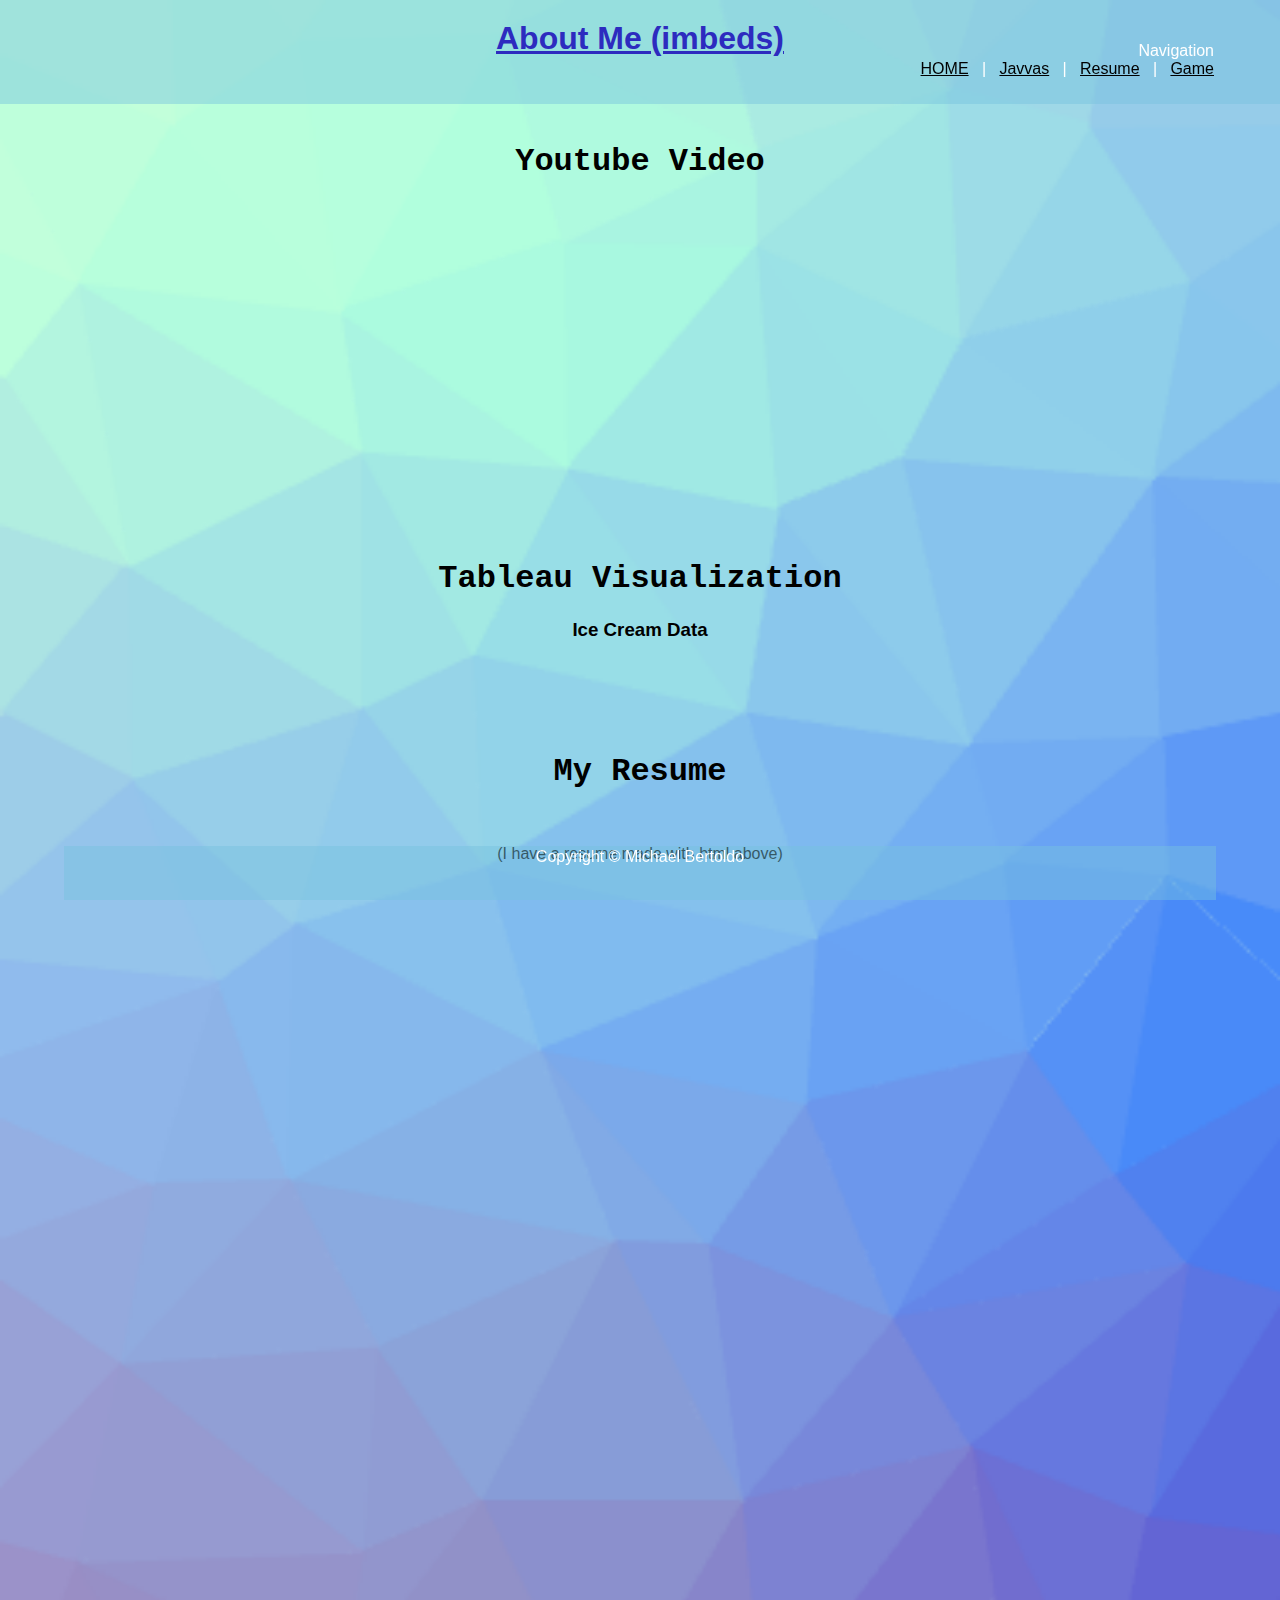
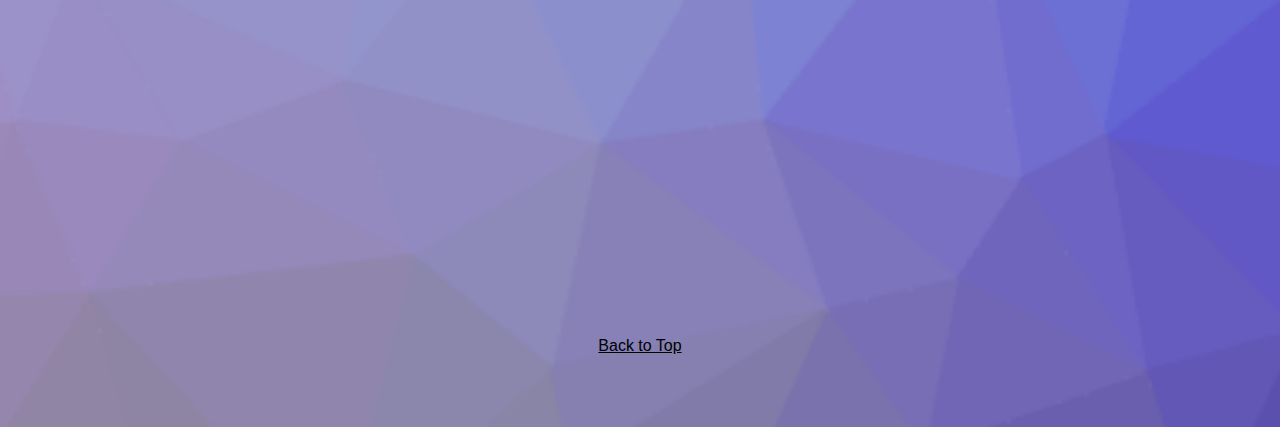
<file: scratch/aboutme.html>
<!DOCTYPE html>
<html lang="en">
<head>
    <meta charset="UTF-8">
    <meta name="viewport" content="width=device-width, initial-scale=1.0">
    <title>Document</title>
    <link rel="stylesheet" href="../css/mystyles.css">
    <link rel="stylesheet" href="../css/divstyles.css">
</head>
<body style="text-align: center; padding-left:50 px; padding: bottom 200px;">
    <div class="common nav">Navigation
        <br>
        <a href="home.html">HOME</a> &nbsp; | &nbsp;
        <a href="https://javvas.com/">Javvas</a> &nbsp; | &nbsp;
        <a href="resume.html">Resume</a> &nbsp; | &nbsp;
        <a href="../game.html" target="_blank">Game</a>
    </div>
    <div class="common header">
        <br>
        <h1 style="color:rgb(45, 43, 191); display: inline; font-family:Verdana, Geneva, Tahoma, sans-serif; text-decoration: underline" id="backtop">About Me (imbeds)</h1>
    </div>
    <br>
    <h1>Youtube Video</h1>
    <iframe width="560" height="315" src="https://www.youtube.com/embed/-JnjthqCPNs?si=GDz1se3li9Oy-jgm" title="YouTube video player" frameborder="0" allow="accelerometer; autoplay; clipboard-write; encrypted-media; gyroscope; picture-in-picture; web-share" referrerpolicy="strict-origin-when-cross-origin" allowfullscreen></iframe>
    <br>
    <br>
    <h1>Tableau Visualization</h1>
    <h3>Ice Cream Data</h3>
    <br>
    <center>
    <div class='tableauPlaceholder' id='viz1744745870567'><noscript><a href='#'><img alt='Dashboard 1 ' src='https:&#47;&#47;public.tableau.com&#47;static&#47;images&#47;Ic&#47;IceCream_15646827465460&#47;Dashboard1&#47;1_rss.png' style='border: none' /></a></noscript><object class='tableauViz'  style='display:none;'><param name='host_url' value='https%3A%2F%2Fpublic.tableau.com%2F' /> <param name='embed_code_version' value='3' /> <param name='site_root' value='' /><param name='name' value='IceCream_15646827465460&#47;Dashboard1' /><param name='tabs' value='no' /><param name='toolbar' value='yes' /><param name='static_image' value='https:&#47;&#47;public.tableau.com&#47;static&#47;images&#47;Ic&#47;IceCream_15646827465460&#47;Dashboard1&#47;1.png' /> <param name='animate_transition' value='yes' /><param name='display_static_image' value='yes' /><param name='display_spinner' value='yes' /><param name='display_overlay' value='yes' /><param name='display_count' value='yes' /><param name='language' value='en-US' /></object></div>                <script type='text/javascript'>                    var divElement = document.getElementById('viz1744745870567');                    var vizElement = divElement.getElementsByTagName('object')[0];                    if ( divElement.offsetWidth > 800 ) { vizElement.style.width='1000px';vizElement.style.height='827px';} else if ( divElement.offsetWidth > 500 ) { vizElement.style.width='1000px';vizElement.style.height='827px';} else { vizElement.style.width='100%';vizElement.style.height='1027px';}                     var scriptElement = document.createElement('script');                    scriptElement.src = 'https://public.tableau.com/javascripts/api/viz_v1.js';                    vizElement.parentNode.insertBefore(scriptElement, vizElement);                </script>
    <br>
    <br><br>
    <h1>My Resume</h1>
    <br>
    <p>(I have a resume made with html above)</p>
    <br>
    <iframe src="https://byu-my.sharepoint.com/personal/novanova_byu_edu/_layouts/15/Doc.aspx?sourcedoc={ff70db3b-25a9-4960-83fa-dc80f5028671}&amp;action=embedview" width="600px" height="1000px" frameborder="0">This is an embedded <a target="_blank" href="https://office.com">Microsoft Office</a> document, powered by <a target="_blank" href="https://office.com/webapps">Office</a>.</iframe>
    </center>
    <br>
    <br>
    <a href="#backtop">Back to Top</a>
    <br> <br> <br> <br> <br>
    <div class="common footer">Copyright &copy Michael Bertoldo </div>
</body>
</html>
</file>
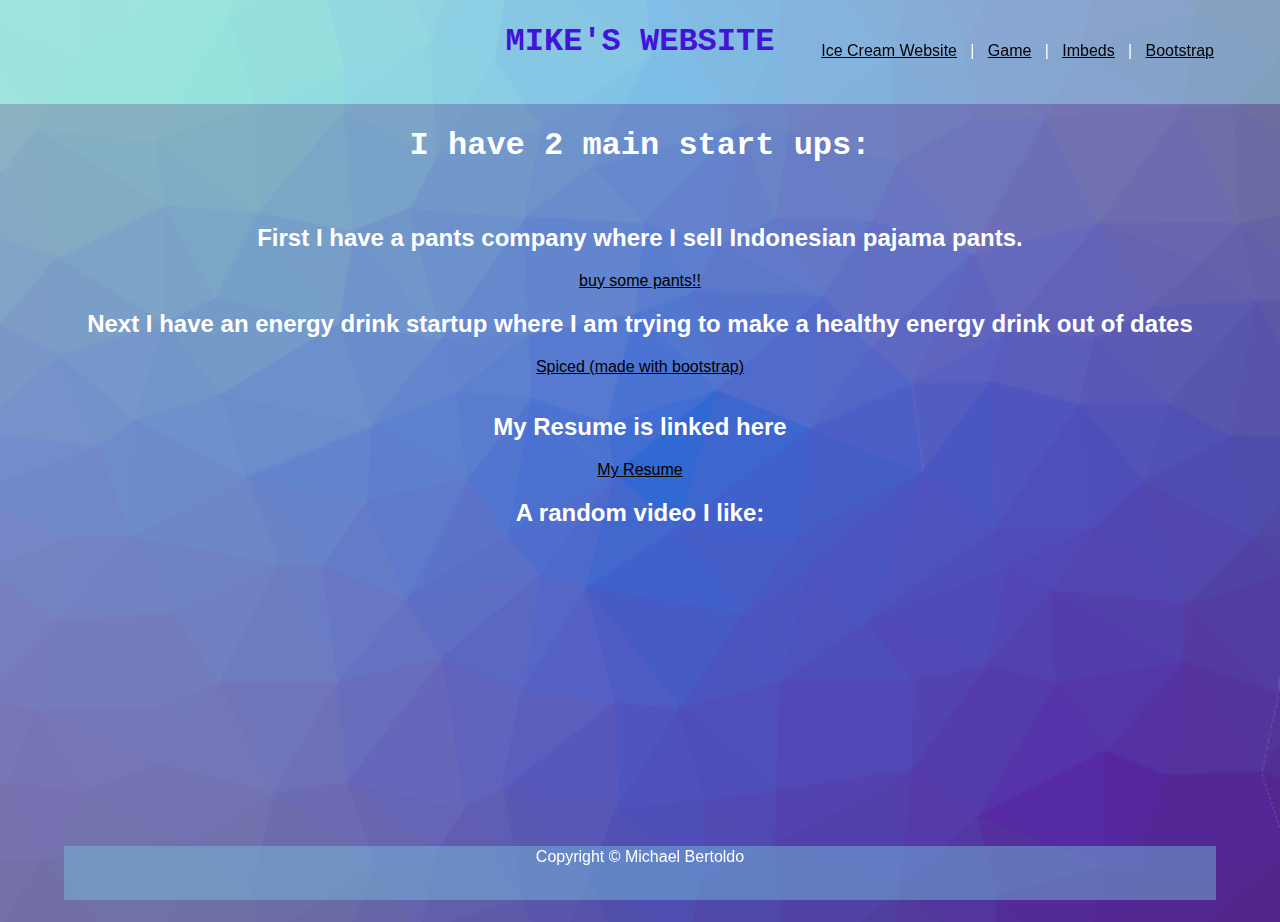
<file: scratch/home.html>
<!DOCTYPE html>
<html lang="en">
<head>
    <meta charset="UTF-8">
    <meta name="viewport" content="width=device-width, initial-scale=1.0">
    <title>Document</title>
    <link rel="stylesheet" href="../css/mystyles.css">
    <link rel="stylesheet" href="../css/divstyles.css">


</head>
<body style="background-color: rgb(231, 166, 233); text-align: left; padding-left:50 px;">

    <div class="common nav">
        <a href="index.html">Ice Cream Website</a> &nbsp; | &nbsp;
        <a href="../game.html" target="_blank">Game</a> &nbsp; | &nbsp;
        <a href="aboutme.html" target="_blank">Imbeds</a> &nbsp; | &nbsp;
        <a href="../spicedindex.html" target="_blank">Bootstrap</a>
    </div>
    <div class="common header">
        <h1 style="color :rgb(68, 19, 216)">MIKE'S WEBSITE</h1>
    </div>
    <div class="common content";>
        <h1>I have 2 main start ups:</h1>
        <br>
        <h2>First I have a pants company where I sell Indonesian pajama pants.</h2>
        <a href="https://www.Javvas.com">buy some pants!!</a>
        <h2>Next I have an energy drink startup where I am trying to make a healthy energy drink out of dates</h2>
        <a href="../spicedindex.html">Spiced (made with bootstrap)</a>
        <br>
        <br>
        <h2>My Resume is linked here</h2>
        <a href="resume.html" target="_blank">My Resume</a>
        <h2>A random video I like:</h2>
        <iframe width="560" height="315" src="https://www.youtube.com/embed/9v1eZONUv3w?si=tBH9Rc-RsZWGG44P" title="YouTube video player" frameborder="0" allow="accelerometer; autoplay; clipboard-write; encrypted-media; gyroscope; picture-in-picture; web-share" referrerpolicy="strict-origin-when-cross-origin" allowfullscreen></iframe>
        <br><br><br><br>
    </div>
    <div class="common footer">Copyright &copy Michael Bertoldo 
    </div>
</body>
</html>
</file>
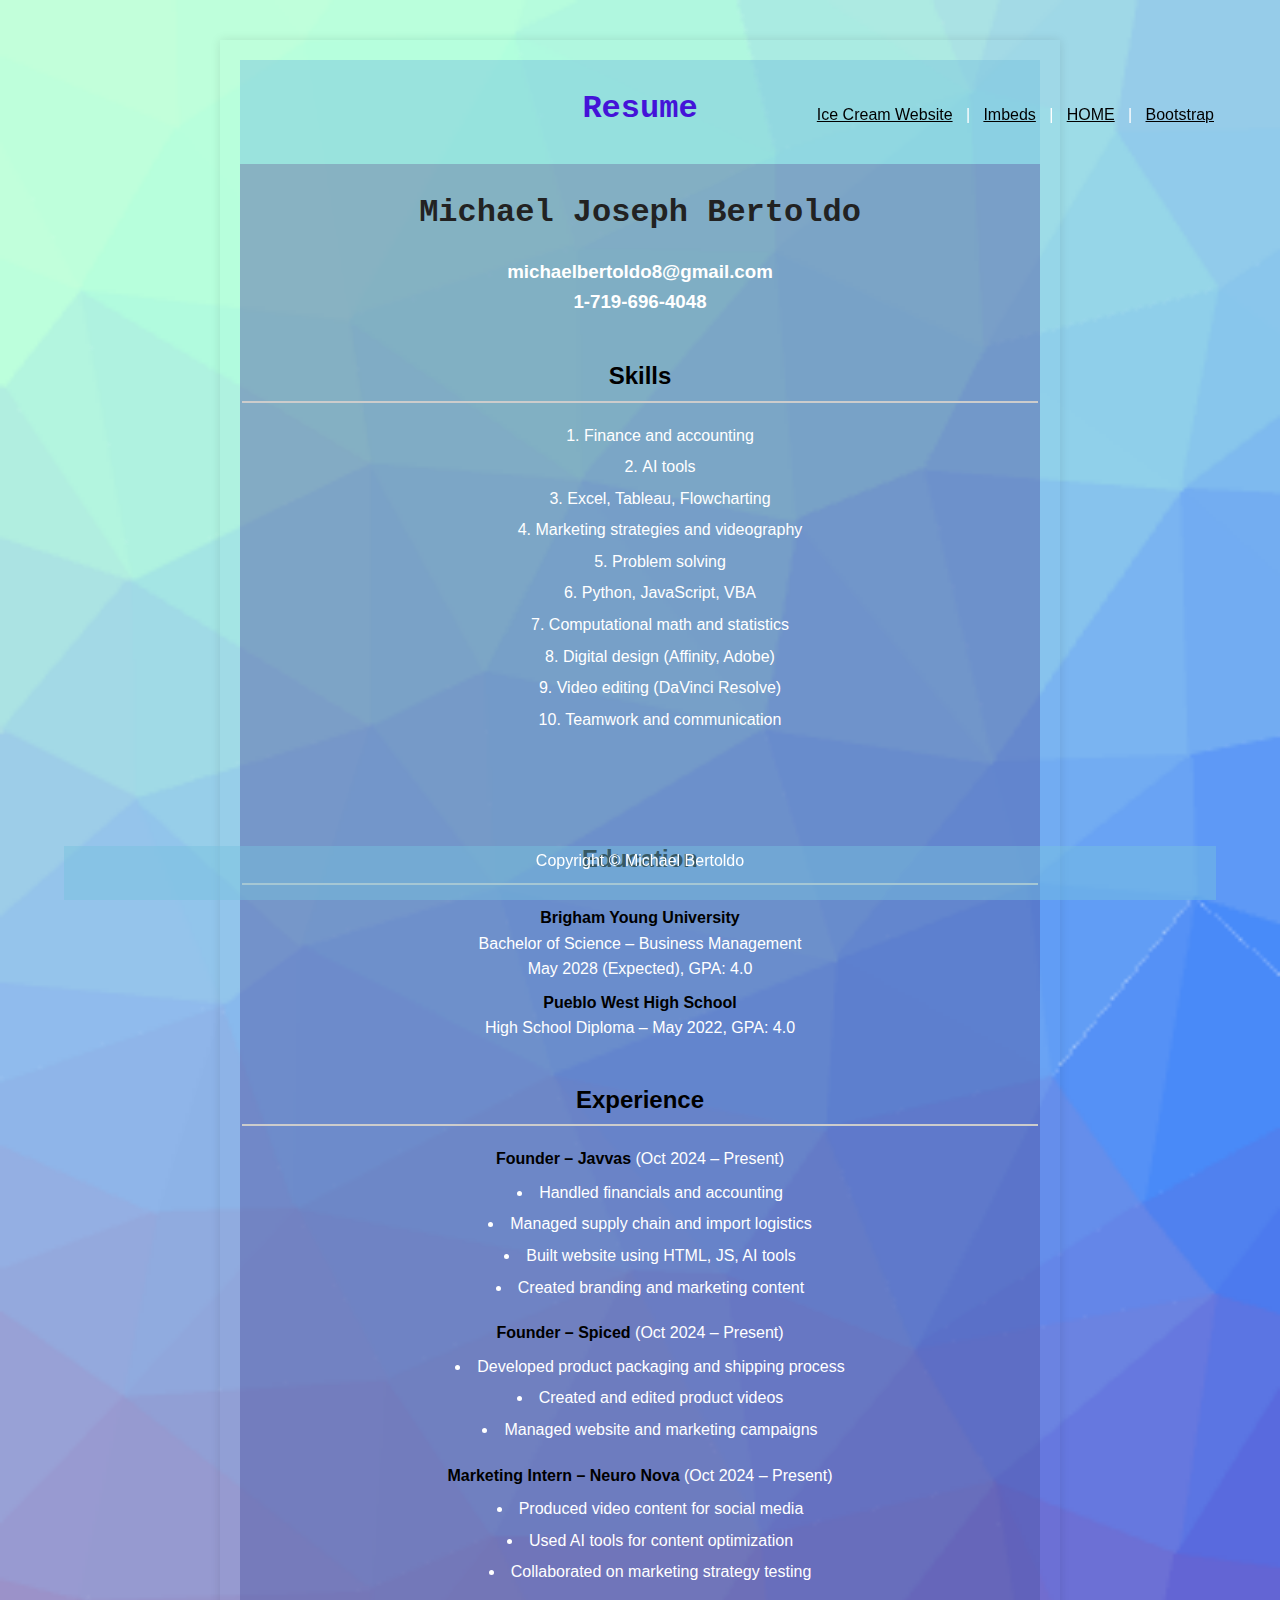
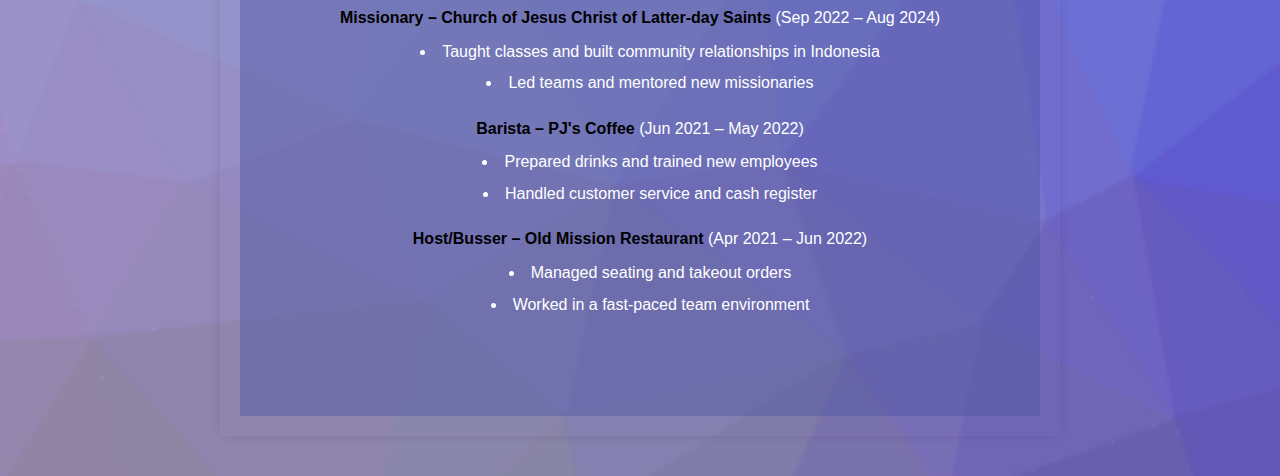
<file: scratch/resume.html>
<!DOCTYPE html>
<html lang="en">
<head>
    <meta charset="UTF-8">
    <meta name="viewport" content="width=device-width, initial-scale=1.0">
    <title>Document</title>
    <link rel="stylesheet" href="../css/mystyles.css">
    <link rel="stylesheet" href="../css/divstyles.css">


</head>
<style>
    body {
        font-family: Arial, sans-serif;
        background-color: #f9f9f9;
        color: #333;
        line-height: 1.6;
        margin: 40px;
        max-width: 800px;
        margin-left: auto;
        margin-right: auto;
        padding: 20px;
        background-color: white;
        box-shadow: 0 0 10px rgba(0,0,0,0.1);
    }
    
    h1 {
        font-size: 32px;
        text-align: center;
        color: #222;
        margin-bottom: 10px;
    }
    
    h2 {
        border-bottom: 2px solid #ccc;
        padding-bottom: 5px;
        margin-top: 40px;
        color: #444;
    }
    
    p {
        margin: 8px 0;
    }
    
    ul {
        margin-top: 0;
        margin-bottom: 20px;
        padding-left: 20px;
    }
    
    li {
        margin-bottom: 6px;
    }
    
    strong {
        color: #000;
    }
    
    @media (max-width: 600px) {
        body {
            margin: 10px;
            padding: 10px;
        }
    
        h1 {
            font-size: 24px;
        }
    
        h2 {
            font-size: 18px;
        }
    }
    
</style>
<body>

    <div class="common nav" style="font-family:Impact, Haettenschweiler, 'Arial Narrow Bold', sans-serif; margin-top: 0px;">
        <a href="index.html">Ice Cream Website</a> &nbsp; | &nbsp;
        <a href="aboutme.html" target="_blank">Imbeds</a> &nbsp; | &nbsp;
        <a href="home.html" target="_blank">HOME</a> &nbsp; | &nbsp;
        <a href="../spicedindex.html" target="_blank">Bootstrap</a>
    </div>
    <div class="common header">
        <h1 style="color :rgb(68, 19, 216)">Resume</h1>
    </div>
    <div class="common content"; style="text-align: center;">
        
        <h1>Michael Joseph Bertoldo</h1>
        <h3>michaelbertoldo8@gmail.com<br>1-719-696-4048</h3>
        <h2 style="color:#000">Skills</h2>
        <ol style-text-align: left;>
            <li>Finance and accounting</li>
            <li>AI tools</li>
            <li>Excel, Tableau, Flowcharting</li>
            <li>Marketing strategies and videography</li>
            <li>Problem solving</li>
            <li>Python, JavaScript, VBA</li>
            <li>Computational math and statistics</li>
            <li>Digital design (Affinity, Adobe)</li>
            <li>Video editing (DaVinci Resolve)</li>
            <li>Teamwork and communication</li>
        </ol>
        <br><br>
        <h2 style="color:#000">Education</h2>
        <p><strong>Brigham Young University</strong><br>
        Bachelor of Science – Business Management<br>
        May 2028 (Expected), GPA: 4.0</p>
    
        <p><strong>Pueblo West High School</strong><br>
        High School Diploma – May 2022, GPA: 4.0</p>
    
        <h2 style="color:#000">Experience</h2>
        <p><strong>Founder – Javvas</strong> (Oct 2024 – Present)</p>
        <ul>
            <li>Handled financials and accounting</li>
            <li>Managed supply chain and import logistics</li>
            <li>Built website using HTML, JS, AI tools</li>
            <li>Created branding and marketing content</li>
        </ul>
    
        <p><strong>Founder – Spiced</strong> (Oct 2024 – Present)</p>
        <ul>
            <li>Developed product packaging and shipping process</li>
            <li>Created and edited product videos</li>
            <li>Managed website and marketing campaigns</li>
        </ul>
    
        <p><strong>Marketing Intern – Neuro Nova</strong> (Oct 2024 – Present)</p>
        <ul>
            <li>Produced video content for social media</li>
            <li>Used AI tools for content optimization</li>
            <li>Collaborated on marketing strategy testing</li>
        </ul>
    
        <p><strong>Missionary – Church of Jesus Christ of Latter-day Saints</strong> (Sep 2022 – Aug 2024)</p>
        <ul>
            <li>Taught classes and built community relationships in Indonesia</li>
            <li>Led teams and mentored new missionaries</li>
        </ul>
    
        <p><strong>Barista – PJ's Coffee</strong> (Jun 2021 – May 2022)</p>
        <ul>
            <li>Prepared drinks and trained new employees</li>
            <li>Handled customer service and cash register</li>
        </ul>
    
        <p><strong>Host/Busser – Old Mission Restaurant</strong> (Apr 2021 – Jun 2022)</p>
        <ul>
            <li>Managed seating and takeout orders</li>
            <li>Worked in a fast-paced team environment</li>
        </ul>
        <br><br><br>
    </div>
    <div class="common footer">Copyright &copy Michael Bertoldo 
    </div>
</body>
</html>
</file>
<file: css/mystyles.css>
ol, ul {
    list-style-position: inside;
}
a {color: #000;}
body{font-family: Impact, Haettenschweiler, 'Arial Narrow Bold', sans-serif;
background-image: url('../scratch/imgs/cool-background.png');
background-size: cover;
background-repeat: no-repeat;
background-color: lightblue;
margin: 0;
padding: 0;
}

.container {
text-align: center; /* Centers text inside the container */
max-width: 800px; /* Optional: Limits the width of the content */
margin: auto; /* Ensures the container is centered */
}

h1{
    text-align: center;
    font-family: 'Courier New', Courier, monospace;
    font-size: 2em;
}

img{
    border: 5px solid orange;
    padding: 4px;
    
    height : 300px
}
.rizz{
    font-family:'Franklin Gothic Medium', 'Arial Narrow', Arial, sans-serif;
    font-size: 4em;
    color:chartreuse;
    text-decoration : underline;
    text-decoration-color : rgb(5, 255, 168);
}
.rizz:hover{
    font-size: 450%;
    color: red;
    text-decoration : underline;
}

.li:hover{
    text-decoration: underline;
    background-image: url('https://static.wikia.nocookie.net/universalstudios/images/f/f2/Shrek2-disneyscreencaps.com-4369.jpg/revision/latest?cb=20250224023204');
}
.bigIMG{
    height : 500px;
}
</file>
<file: css/divstyles.css>
.common{

    color: white;
    border: 2px solid rgba(255, 255, 255, 0);
}
.nav{
    position: fixed;
    float: right;
    height: 100px;
    width: 90%;
    right: 5%;
    text-align: right;
    padding-top: 40px;

}
.footer
{
    bottom: 0px;
    left: 5%;
    right: 5%;
    height: 50px;
    text-align: center;
    background-color: rgba(119, 193, 222, 0.456);
    position: fixed;

}
.header
{
    top: 0px;
    bottom: 791px;
    height: 100px;
    left: 10%;
    right: 10%;
    text-align: center;
    background-color: rgba(119, 193, 222, 0.456);
    z-index: -1;
}
.content
{
    text-align: center;
    top: 60px;
    bottom: 55px;
    left: 10%;
    right: 10%;
    background-color: rgba(80, 86, 163, 0.456);
}
</file>
